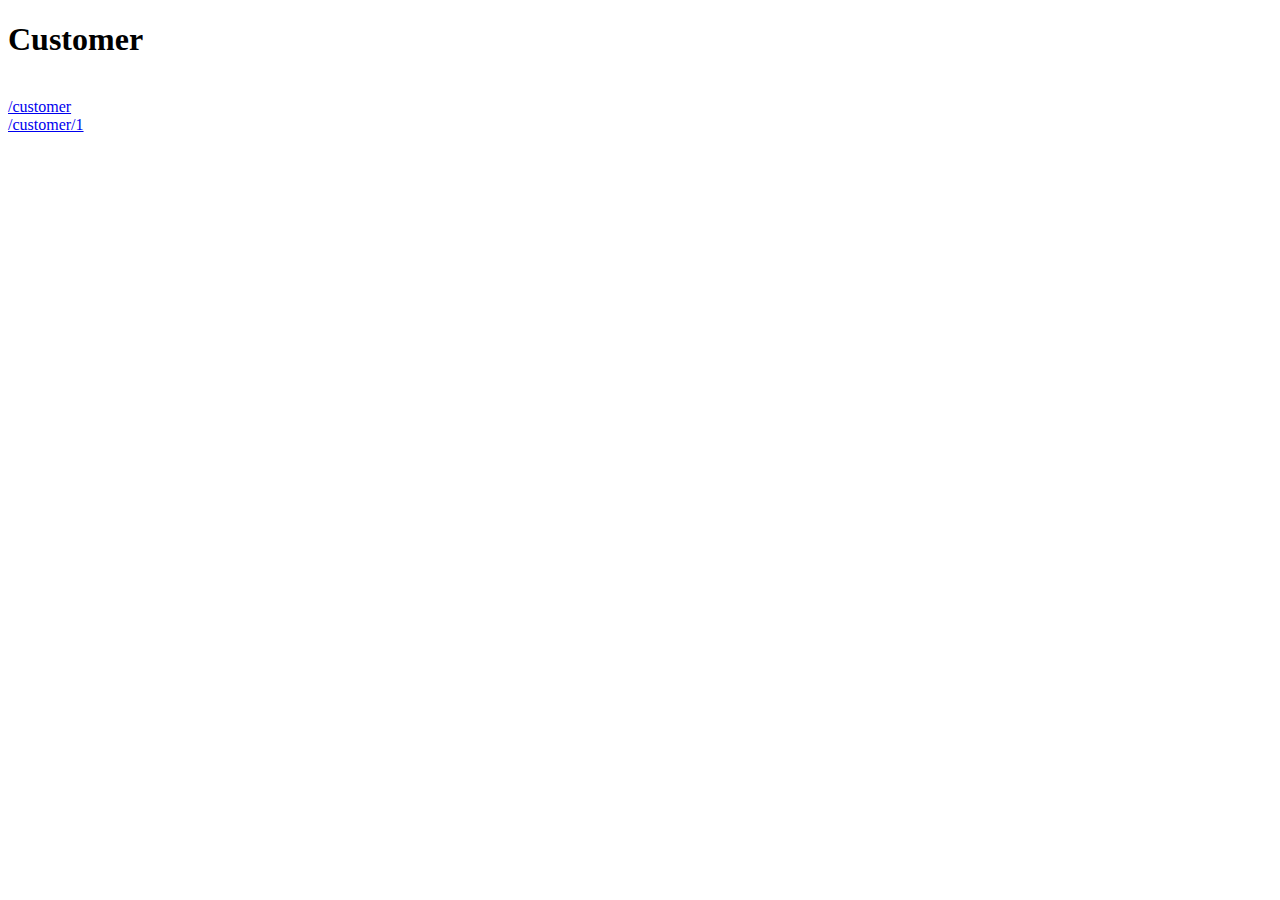
<file: index.html>
<!DOCTYPE html>
<html>
<head>
<meta charset="ISO-8859-1">
<title>Insert title here</title>
</head>
<body>
	<h1>Customer</h1>
  <br />
  <a href="/rest/customer">/customer</a>
  <br />
  <a href="/rest/customer/1">/customer/1</a>
  <br />
</body>
</html>
</file>
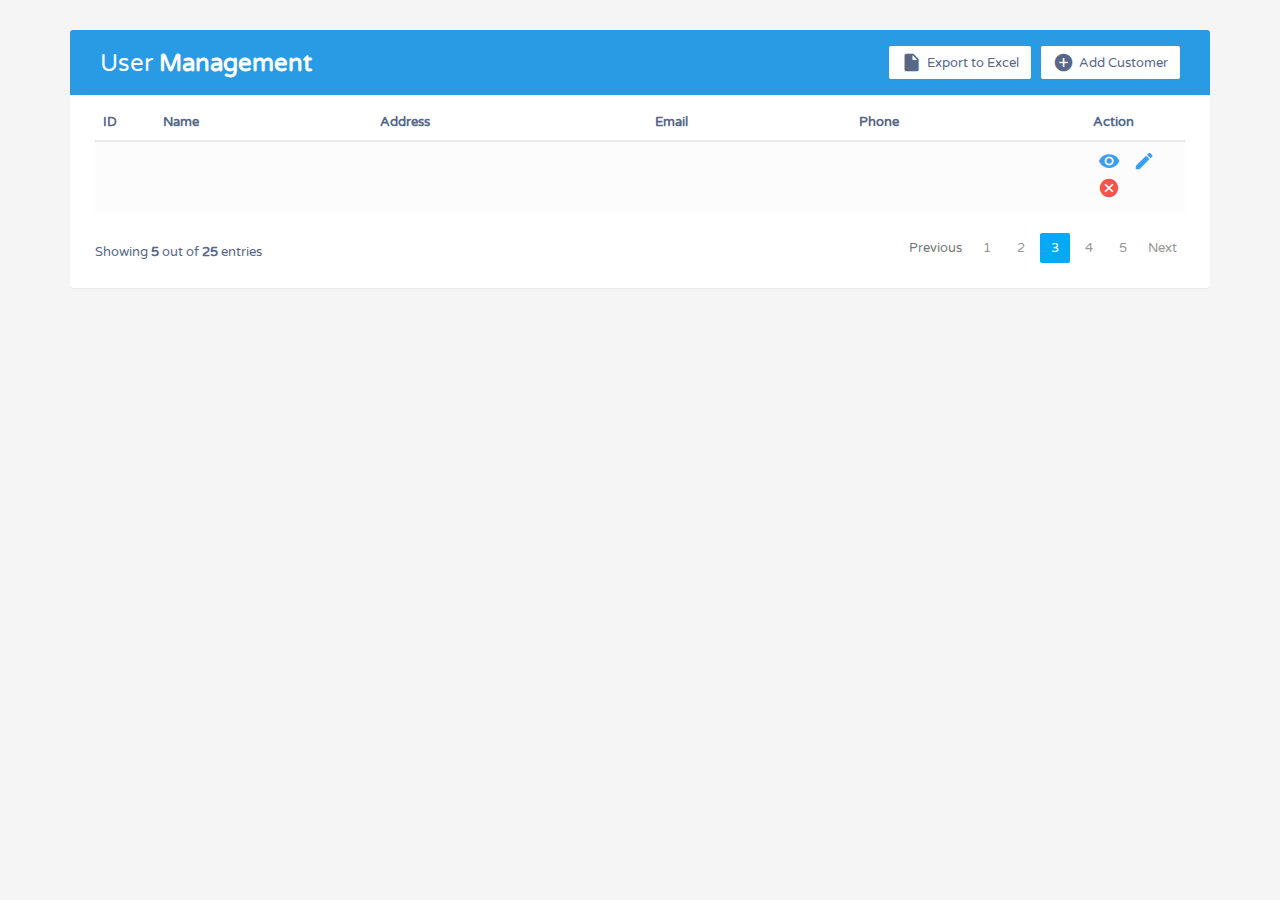
<file: src/main/resources/templates/customer-list.html>
<!DOCTYPE html>
<html xmlns:th="http://www.thymeleaf.org">
<html lang="en">

<head>
	<meta charset="utf-8">
	<meta http-equiv="X-UA-Compatible" content="IE=edge">
	<meta name="viewport" content="width=device-width, initial-scale=1">
	<title>Home</title>
	<link rel="stylesheet" href="https://fonts.googleapis.com/css?family=Roboto|Varela+Round">
	<link rel="stylesheet" href="https://fonts.googleapis.com/icon?family=Material+Icons">
	<link rel="stylesheet" href="https://maxcdn.bootstrapcdn.com/font-awesome/4.7.0/css/font-awesome.min.css">
	<link rel="stylesheet" href="https://maxcdn.bootstrapcdn.com/bootstrap/3.3.7/css/bootstrap.min.css">
	<script src="https://ajax.googleapis.com/ajax/libs/jquery/1.12.4/jquery.min.js"></script>
	<script src="https://maxcdn.bootstrapcdn.com/bootstrap/3.3.7/js/bootstrap.min.js"></script>
	<link href="../static/Css/customer-list.css" th:href="@{/Css/customer-list.css}" rel="stylesheet" />
	<!-- <script type="text/javascript">
		$(document).ready(function() {
			$('[data-toggle="tooltip"]').tooltip();
		});
	</script> -->
</head>

<body>
	<div class="container">
		<div class="table-wrapper">
			<div class="table-title">
				<div class="row">
					<div class="col-sm-5">
						<h2>User <b>Management</b></h2>
					</div>
					<div class="col-sm-7">
						<a th:href="@{/customer-save}" class="btn btn-primary"><i class="material-icons">&#xE147;</i> <span>Add Customer</span></a>
						<a href="#" class="btn btn-primary"><i class="material-icons">&#xE24D;</i> <span>Export to Excel</span></a>
					</div>
				</div>
			</div>
			<table class="table table-striped table-hover">
				<thead>
					<tr>
						<th>ID</th>
						<th>Name</th>
						<th>Address</th>
						<th>Email</th>
						<th>Phone</th>
						<th>Action</th>
					</tr>
				</thead>
				<th:block th:each="customer : ${listCustomer}">
					<tr>
						<td>
							<p th:text="${customer.id}"></p>
						</td>
						<td>
							<p th:text="${customer.full_name}">
								<p />
						</td>
						<td>
							<p th:text="${customer.address}"></p>
						</td>
						<td>
							<p th:text="${customer.email}"></p>
						</td>
						<td>
							<p th:text="${customer.phone}"></p>
						</td>
						<td>
							<a th:href="@{/customer-view/} + ${customer.id}" class="settings" title="View" data-toggle="tooltip"><i class="material-icons">&#xe417;</i></a>
							<a th:href="@{/customer-update/} + ${customer.id}" class="settings" title="Edit" data-toggle="tooltip"><i class="material-icons">&#xe3c9;</i></a>
							<a th:href="@{/customerDelete/} + ${customer.id}" class="delete" title="Delete" data-toggle="tooltip"><i class="material-icons">&#xE5C9;</i></a>
						</td>
					</tr>
				</th:block>
			</table>
			<div class="clearfix">
				<div class="hint-text">Showing <b>5</b> out of <b>25</b> entries</div>
				<ul class="pagination">
					<li class="page-item disabled"><a href="#">Previous</a></li>
					<li class="page-item"><a href="#" class="page-link">1</a></li>
					<li class="page-item"><a href="#" class="page-link">2</a></li>
					<li class="page-item active"><a href="#" class="page-link">3</a></li>
					<li class="page-item"><a href="#" class="page-link">4</a></li>
					<li class="page-item"><a href="#" class="page-link">5</a></li>
					<li class="page-item"><a href="#" class="page-link">Next</a></li>
				</ul>
			</div>
		</div>
	</div>
</body>

</html>
</file>
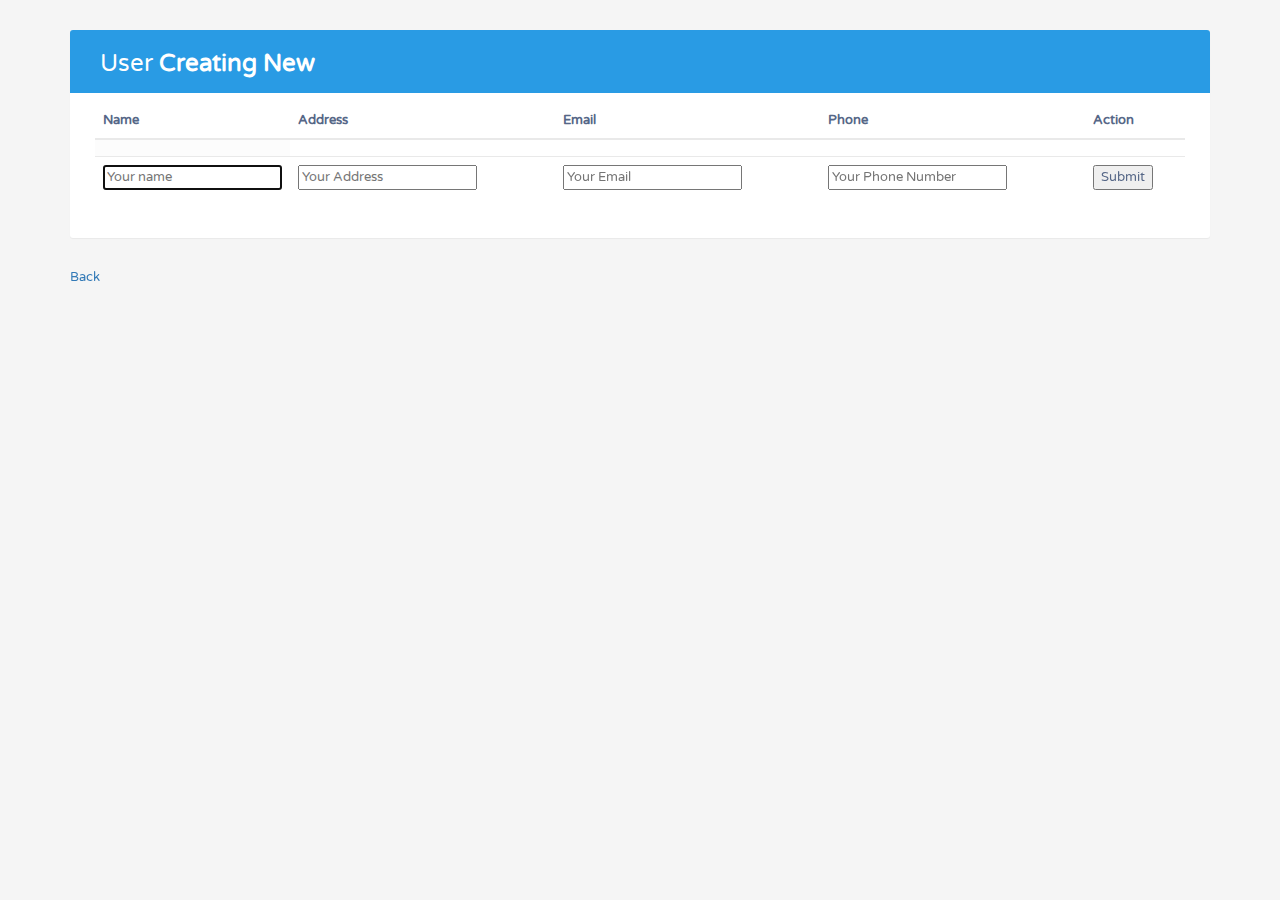
<file: src/main/resources/templates/customer-save.html>
<!DOCTYPE html>
<html xmlns:th="http://www.thymeleaf.org">
<html lang="en">

<head>
  <meta charset="utf-8">
  <meta http-equiv="X-UA-Compatible" content="IE=edge">
  <meta name="viewport" content="width=device-width, initial-scale=1">
  <title>Editing</title>
  <link rel="stylesheet" href="https://fonts.googleapis.com/css?family=Roboto|Varela+Round">
  <link rel="stylesheet" href="https://fonts.googleapis.com/icon?family=Material+Icons">
  <link rel="stylesheet" href="https://maxcdn.bootstrapcdn.com/font-awesome/4.7.0/css/font-awesome.min.css">
  <link rel="stylesheet" href="https://maxcdn.bootstrapcdn.com/bootstrap/3.3.7/css/bootstrap.min.css">
  <script src="https://ajax.googleapis.com/ajax/libs/jquery/1.12.4/jquery.min.js"></script>
  <script src="https://maxcdn.bootstrapcdn.com/bootstrap/3.3.7/js/bootstrap.min.js"></script>
  <link href="../static/Css/customer-list.css" th:href="@{/Css/customer-list.css}" rel="stylesheet" />
  <!-- <script type="text/javascript">
		$(document).ready(function() {
			$('[data-toggle="tooltip"]').tooltip();
		});
	</script> -->
</head>

<body>
  <div class="container">
    <div class="table-wrapper">
      <div class="table-title">
        <div class="row">
          <div class="col-sm-5">
            <h2>User <b>Creating New</b></h2>
          </div>
        </div>
      </div>
      <form th:action="@{/saveCustomer}" method="POST" th:object="${customer}">
        <table class="table table-striped table-hover">
          <thead>
            <tr>
              <!-- <th>ID</th> -->
              <th>Name</th>
              <th>Address</th>
              <th>Email</th>
              <th>Phone</th>
              <th>Action</th>
            </tr>
          </thead>
          <th>
            <tr>
              <!-- <td>
                <input th:field="*{id}" placeholder="Your Id" tabindex="1">
              </td> -->
              <td>
                <!-- <input th:field="*{full_name}" placeholder="Your Name" tabindex="2"> -->
                <input th:field="*{full_name}" placeholder="Your name" type="text" tabindex="1" required autofocus>
              </td>
              <td>
                <input th:field="*{address}" placeholder="Your Address" type="text" tabindex="2" required>
                <!-- <input th:field="*{address}" placeholder="Your Address" tabindex="3"> -->
              </td>
              <td>
                <input th:field="*{email}" placeholder="Your Email" type="email" tabindex="3" required>
                <!-- <input th:field="*{email}" placeholder="Your Email" type="email" tabindex="4"> -->
              </td>
              <td>
                <!-- <input th:field="*{phone}" placeholder="Your Phone" tabindex="5"> -->
                <input th:field="*{phone}" placeholder="Your Phone Number" type="tel" tabindex="4" required>
              </td>
              <td>
                <button name="submit" type="submit" id="contact-submit" data-submit="...Sending">Submit</button>
              </td>
            </tr>
          </th>
        </table>
      </form>
    </div>
    <a th:href="@{/customer-list}">Back</a><br />
  </div>
</body>

</html>
</file>
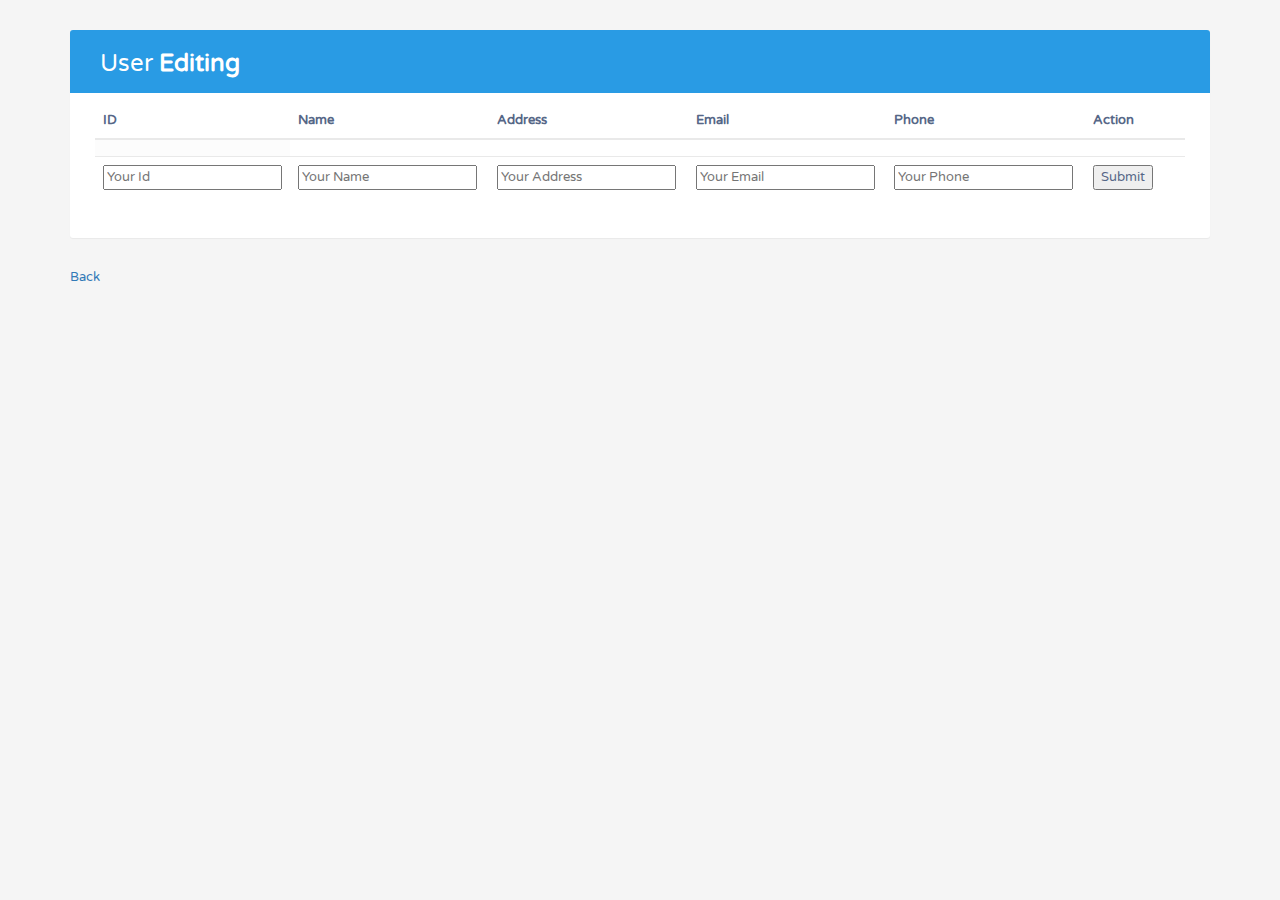
<file: src/main/resources/templates/customer-update.html>
<!DOCTYPE html>
<html xmlns:th="http://www.thymeleaf.org">
<html lang="en">

<head>
  <meta charset="utf-8">
  <meta http-equiv="X-UA-Compatible" content="IE=edge">
  <meta name="viewport" content="width=device-width, initial-scale=1">
  <title>Editing</title>
  <link rel="stylesheet" href="https://fonts.googleapis.com/css?family=Roboto|Varela+Round">
  <link rel="stylesheet" href="https://fonts.googleapis.com/icon?family=Material+Icons">
  <link rel="stylesheet" href="https://maxcdn.bootstrapcdn.com/font-awesome/4.7.0/css/font-awesome.min.css">
  <link rel="stylesheet" href="https://maxcdn.bootstrapcdn.com/bootstrap/3.3.7/css/bootstrap.min.css">
  <script src="https://ajax.googleapis.com/ajax/libs/jquery/1.12.4/jquery.min.js"></script>
  <script src="https://maxcdn.bootstrapcdn.com/bootstrap/3.3.7/js/bootstrap.min.js"></script>
  <link href="../static/Css/customer-list.css" th:href="@{/Css/customer-list.css}" rel="stylesheet" />
  <!-- <script type="text/javascript">
		$(document).ready(function() {
			$('[data-toggle="tooltip"]').tooltip();
		});
	</script> -->
</head>

<body>
  <div class="container">
    <div class="table-wrapper">
      <div class="table-title">
        <div class="row">
          <div class="col-sm-5">
            <h2>User <b>Editing</b></h2>
          </div>
        </div>
      </div>
      <form th:action="@{/updateCustomer}" method="POST" th:object="${customer}">
        <table class="table table-striped table-hover">
          <thead>
            <tr>
              <th>ID</th>
              <th>Name</th>
              <th>Address</th>
              <th>Email</th>
              <th>Phone</th>
              <th>Action</th>
            </tr>
          </thead>
          <th>
            <tr>
              <td>
                <input th:field="*{id}" placeholder="Your Id" tabindex="1">
              </td>
              <td>
                <input th:field="*{full_name}" placeholder="Your Name" tabindex="2">
              </td>
              <td>
                <input th:field="*{address}" placeholder="Your Address" tabindex="3">
              </td>
              <td>
                <input th:field="*{email}" placeholder="Your Email" type="email" tabindex="4">
              </td>
              <td>
                <input th:field="*{phone}" placeholder="Your Phone" tabindex="5">
              </td>
              <td>
                <button name="submit" type="submit" id="contact-submit" data-submit="...Sending">Submit</button>
              </td>
            </tr>
          </th>
        </table>
      </form>
    </div>
    <a th:href="@{/customer-list}">Back</a><br />
  </div>
</body>

</html>
</file>
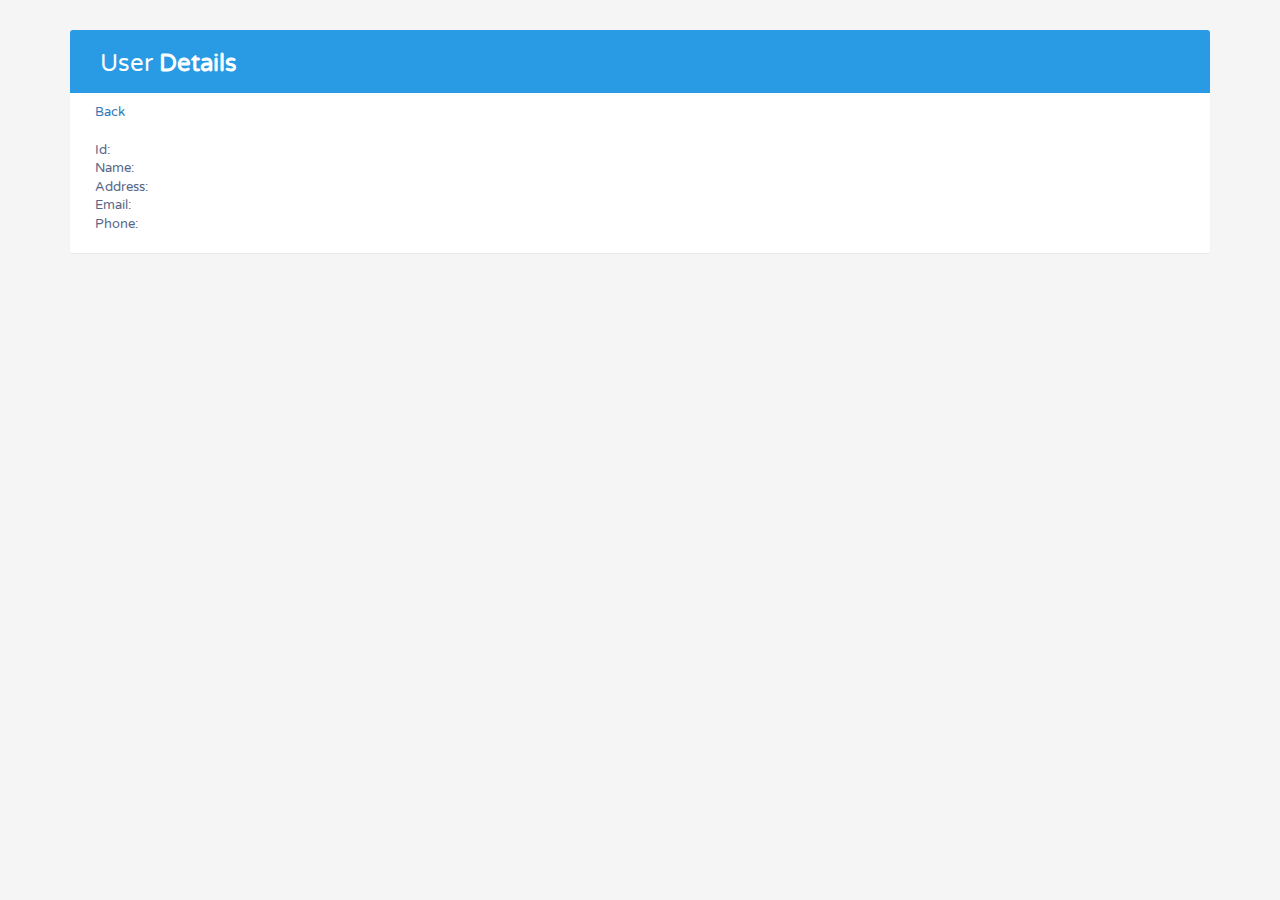
<file: src/main/resources/templates/customer-view.html>
<!DOCTYPE html>
<html xmlns:th="http://www.thymeleaf.org">

<head>
  <meta charset="utf-8">
  <meta http-equiv="X-UA-Compatible" content="IE=edge">
  <meta name="viewport" content="width=device-width, initial-scale=1">
  <title>Details</title>
  <link rel="stylesheet" href="https://fonts.googleapis.com/css?family=Roboto|Varela+Round">
  <link rel="stylesheet" href="https://fonts.googleapis.com/icon?family=Material+Icons">
  <link rel="stylesheet" href="https://maxcdn.bootstrapcdn.com/font-awesome/4.7.0/css/font-awesome.min.css">
  <link rel="stylesheet" href="https://maxcdn.bootstrapcdn.com/bootstrap/3.3.7/css/bootstrap.min.css">
  <script src="https://ajax.googleapis.com/ajax/libs/jquery/1.12.4/jquery.min.js"></script>
  <script src="https://maxcdn.bootstrapcdn.com/bootstrap/3.3.7/js/bootstrap.min.js"></script>
  <link href="../static/Css/customer-list.css" th:href="@{/Css/customer-list.css}" rel="stylesheet" />
</head>

<body>
  <div class="container">
    <div class="table-wrapper">
      <div class="table-title">
        <div class="row">
          <div class="col-sm-5">
            <h2>User <b>Details</b></h2>
          </div>
        </div>
      </div>

      <a th:href="@{/customer-list}">Back</a>
      <br /> <br />
      <table>
        <tr>
          <td>Id: </td>
          <td>
            <p th:text="${customer.id}" />
          </td>
        </tr>
        <tr>
          <td>Name: </td>
          <td>
            <p th:text="${customer.full_name}" />
          </td>
        </tr>
        <tr>
          <td>Address: </td>
          <td>
            <p th:text="${customer.address}" />
          </td>
        </tr>
        <tr>
          <td>Email: </td>
          <td>
            <p th:text="${customer.email}" />
          </td>
        </tr>
        <tr>
          <td>Phone: </td>
          <td>
            <p th:text="${customer.phone}" />
          </td>
        </tr>
      </table>
    </div>
</body>

</html>
</file>
